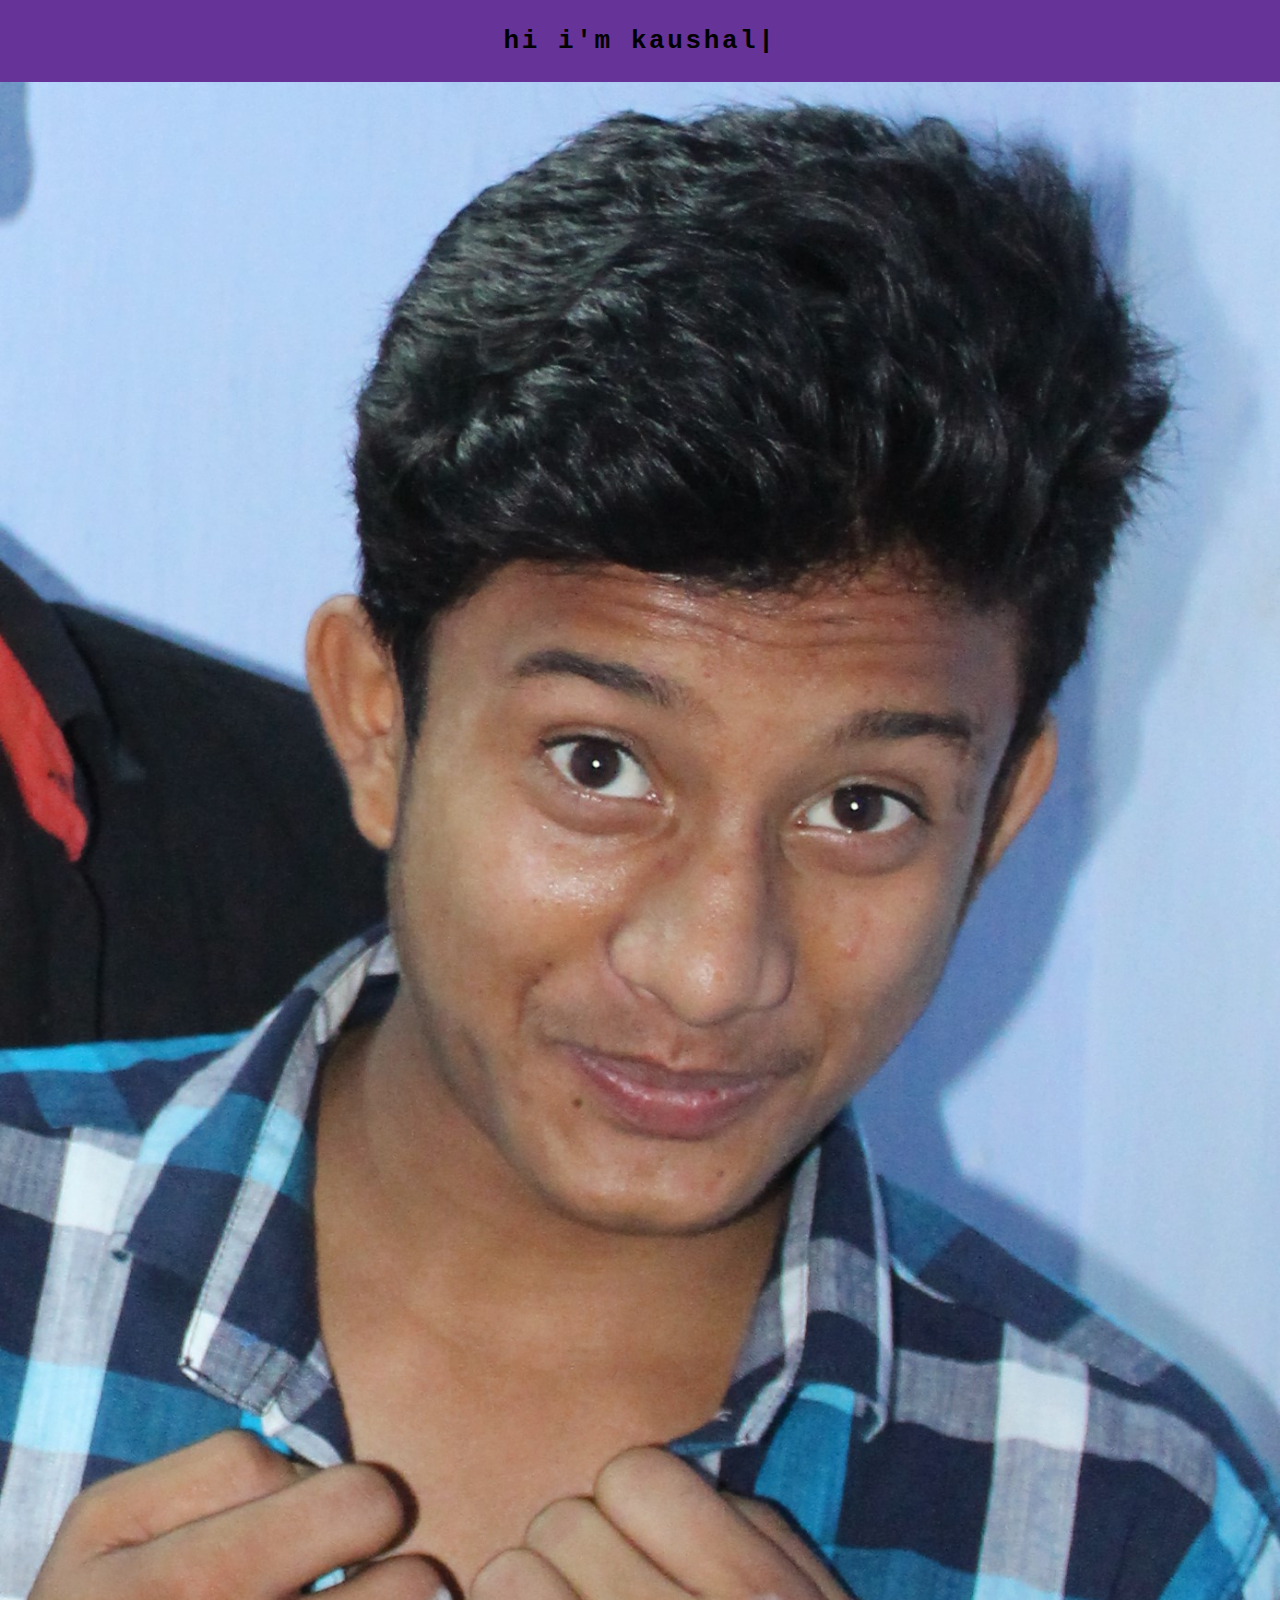
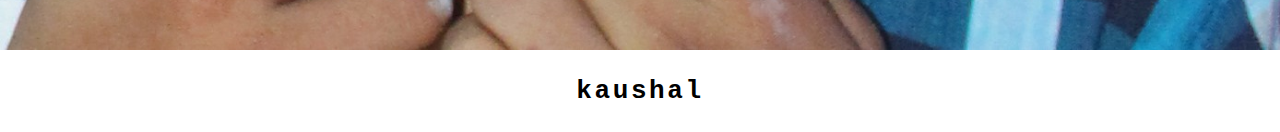
<file: index.html>
<html> 
    <head>
    <title> kaushal</title>

    <style>

        *{
            margin: 0px;
            padding: 0px;
        }
        body{

            margin: 0px;
            padding: 0px;
            background-color: brown;
        }

        h1{
            text-align: center;
            font-family: monospace;
            background-color: white;
            padding: 1em; 
            letter-spacing: .1em;   
          }

          #ani{
              
            animation-name: funk;
            animation-duration: 1s;
            animation-iteration-count: infinite;
            animation-timing-function: ease-out;
          }

          @keyframes funk{
              0%{opacity: 1;}
              60%{opacity: 1;}
              100%{opacity: 0;}            
          }

   h1:hover {
      background: rebeccapurple;     
            }

            @media (max-width:600px){

                body{background-color:blue;}
            }

    </style>
    </head>
    <body>

     <h1>hi i'm kaushal<span id='ani'>|</span></h1>
     
     <div style="display:flex; flex-direction: column;  margin: auto;">
         <div><img src="kaushal.jpg" style="max-width: 100%;"></div>
         <div><h1>kaushal</h1></div>
     </div>

     <script>
         console.log(30+44+44);
     </script>
    
    </body>
    
</html>
</file>
